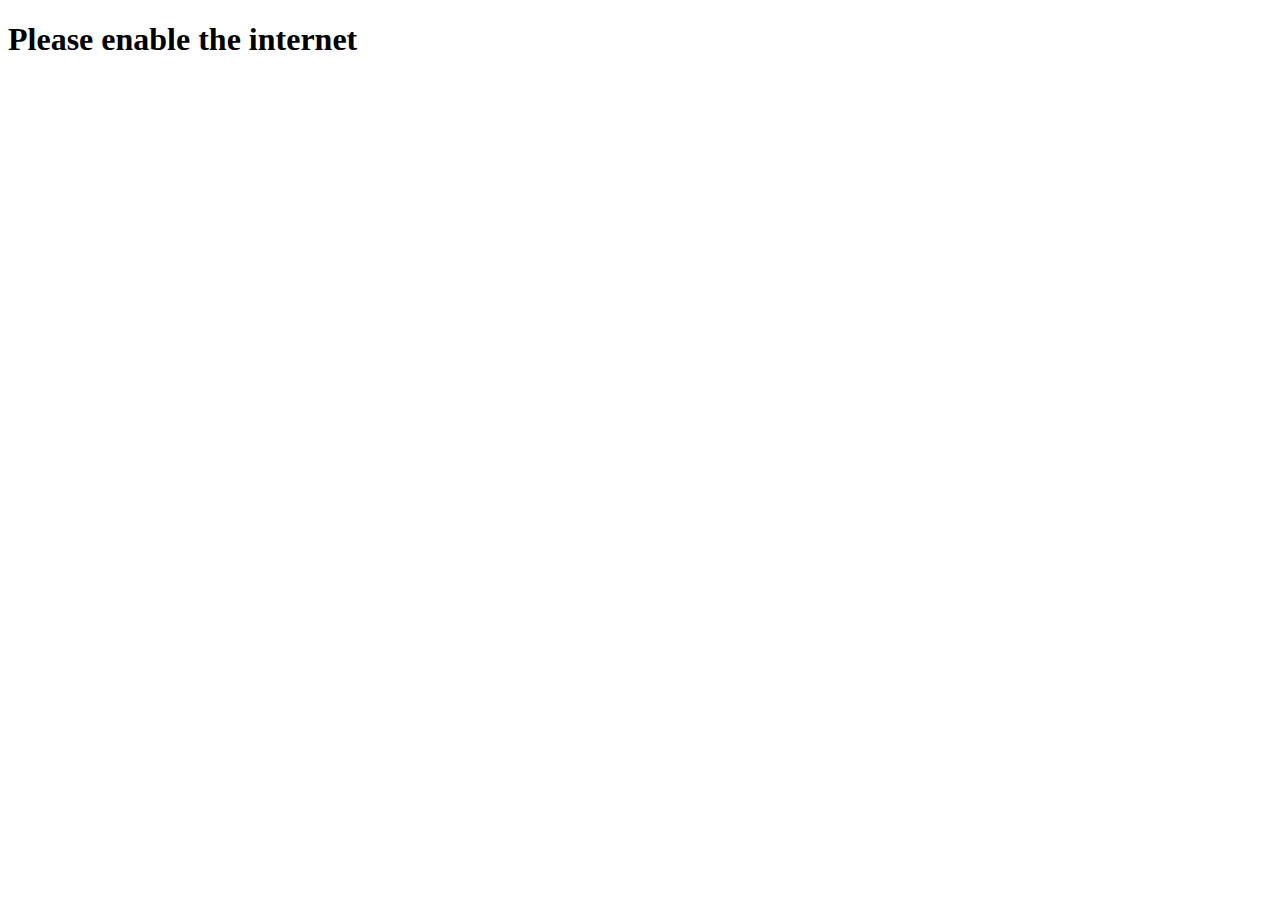
<file: app/public/offline.html>
<!DOCTYPE html>
<html lang="en">
<head>
    <meta charset="UTF-8">
    <meta http-equiv="X-UA-Compatible" content="IE=edge">
    <meta name="viewport" content="width=device-width, initial-scale=1.0">
    <title>offline</title>
</head>
<body>
    <h1>Please enable the internet</h1>
</body>
</html>
</file>
